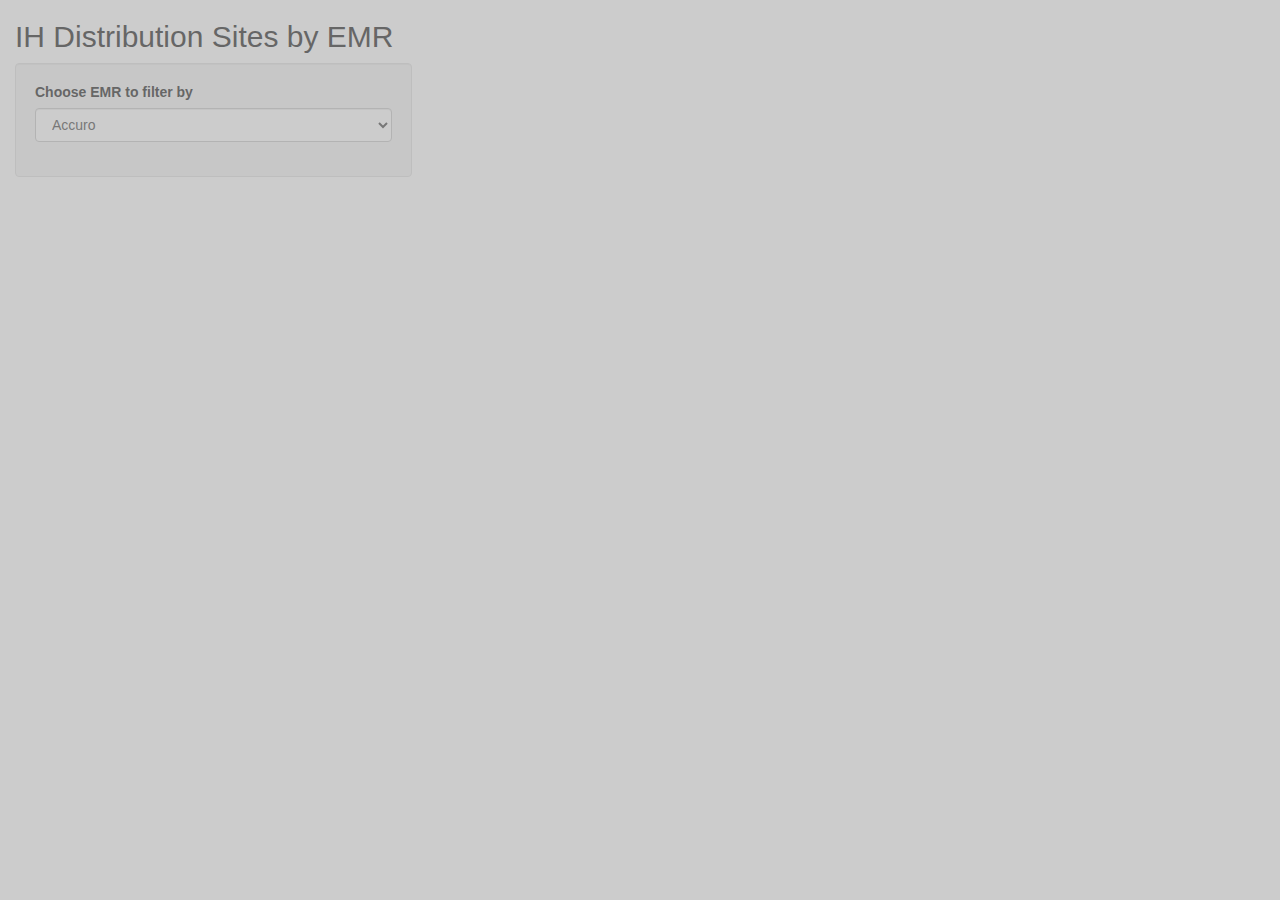
<file: IHDistrSites.htm>
﻿<!DOCTYPE HTML>
<!-- saved from url=(0022)http://127.0.0.1:3533/ -->
<!DOCTYPE html PUBLIC "" ""><HTML><HEAD><META content="IE=11.0000" 
http-equiv="X-UA-Compatible">
   
<META http-equiv="Content-Type" content="text/html; charset=utf-8">  
<SCRIPT type="application/shiny-singletons"></SCRIPT>
  
<SCRIPT type="application/html-dependencies">json2[2014.02.04];jquery[1.12.4];shiny[1.0.2];htmlwidgets[0.8];leaflet[0.7.7];leafletfix[1.0.0];leaflet-label[0.2.2];Proj4Leaflet[0.7.2];leaflet-binding[1.1.0];bootstrap[3.3.7]</SCRIPT>

<SCRIPT src="IHDistrSites_files/json2-min.js"></SCRIPT>
 
<SCRIPT src="IHDistrSites_files/jquery.min.js"></SCRIPT>
 <LINK href="IHDistrSites_files/shiny.css" rel="stylesheet"> 
<SCRIPT src="IHDistrSites_files/shiny.min.js"></SCRIPT>
 
<SCRIPT src="IHDistrSites_files/htmlwidgets.js"></SCRIPT>
 <LINK href="IHDistrSites_files/leaflet.css" rel="stylesheet"> 
<SCRIPT src="IHDistrSites_files/leaflet.js"></SCRIPT>
 <LINK href="IHDistrSites_files/leafletfix.css" rel="stylesheet"> <LINK href="IHDistrSites_files/leaflet.label.css" 
rel="stylesheet"> 
<SCRIPT src="IHDistrSites_files/leaflet.label.js"></SCRIPT>
 
<SCRIPT src="IHDistrSites_files/proj4-compressed.js"></SCRIPT>
 
<SCRIPT src="IHDistrSites_files/proj4leaflet.js"></SCRIPT>
 
<SCRIPT src="IHDistrSites_files/leaflet(1).js"></SCRIPT>
 
<META name="viewport" content="width=device-width, initial-scale=1"> <LINK href="IHDistrSites_files/bootstrap.min.css" 
rel="stylesheet"> 
<SCRIPT src="IHDistrSites_files/bootstrap.min.js"></SCRIPT>
 
<SCRIPT src="IHDistrSites_files/html5shiv.min.js"></SCRIPT>
 
<SCRIPT src="IHDistrSites_files/respond.min.js"></SCRIPT>
  <TITLE>IH Distribution Sites by EMR</TITLE> 
<META name="GENERATOR" content="MSHTML 11.00.9600.18618"></HEAD> 
<BODY>
<DIV class="container-fluid">
<H2>IH Distribution Sites by EMR</H2>
<DIV class="row">
<DIV class="col-sm-4">
<FORM class="well">
<DIV class="form-group shiny-input-container"><LABEL class="control-label" for="EMR">Choose 
EMR to filter by</LABEL>             
<DIV><SELECT class="form-control" id="EMR"><OPTION value="Accuro" 
  selected="">Accuro</OPTION> <OPTION value="Oscar Nerd">Oscar Nerd</OPTION> 
  <OPTION value="Intrahealth VCH">Intrahealth VCH</OPTION> <OPTION 
  value="Oscar">Oscar</OPTION> <OPTION value="Osler">Osler</OPTION> <OPTION 
  value="Wolf">Wolf</OPTION> <OPTION value="Oscar West">Oscar West</OPTION> 
  <OPTION value="NH MOIS">NH MOIS</OPTION> <OPTION 
  value="Launchpad">Launchpad</OPTION> <OPTION 
  value="IntraHealth">IntraHealth</OPTION> <OPTION 
  value="MedAccess">MedAccess</OPTION> <OPTION value="Plexia">Plexia</OPTION> 
  <OPTION value="Intrahealth">Intrahealth</OPTION> <OPTION 
  value="iClinic">iClinic</OPTION> <OPTION value="McKeever Wizardry">McKeever 
  Wizardry</OPTION> <OPTION value="MOIS">MOIS</OPTION> <OPTION 
  value="BCCA">BCCA</OPTION> <OPTION value="MD Physician Services">MD Physician 
  Services</OPTION> <OPTION value="InputHealth">InputHealth</OPTION> <OPTION 
  value="Oscar Host">Oscar Host</OPTION> <OPTION value="MedAccess &amp; RelayHealth">MedAccess 
  &amp; RelayHealth</OPTION> <OPTION value="Intrahealth IHA">Intrahealth 
  IHA</OPTION> <OPTION value="EHR Plus">EHR Plus</OPTION> <OPTION 
  value="WOLF">WOLF</OPTION> <OPTION value="Nightingale">Nightingale</OPTION> 
  <OPTION value="Zopyrus (LS Chart)">Zopyrus (LS Chart)</OPTION> <OPTION value="eOscar">eOscar</OPTION> 
  <OPTION value="Elliott">Elliott</OPTION> <OPTION value="MDIT">MDIT</OPTION> 
  <OPTION value="eIVF">eIVF</OPTION> <OPTION value="IDEAS">IDEAS</OPTION> 
  <OPTION value="Nguyen">Nguyen</OPTION> <OPTION 
  value="MedChart">MedChart</OPTION> <OPTION value="EMR Advantage">EMR 
  Advantage</OPTION> <OPTION value="Oscar PRN">Oscar PRN</OPTION> <OPTION value="Intrahealth FHA">Intrahealth 
  FHA</OPTION> <OPTION value="NH Mois">NH Mois</OPTION> <OPTION 
  value="Novartis">Novartis</OPTION> <OPTION value="Datran">Datran</OPTION> 
  <OPTION value="Cerner">Cerner</OPTION> <OPTION 
value="All">All</OPTION></SELECT></DIV></DIV></FORM></DIV>
<DIV class="col-sm-8">
<DIV class="leaflet html-widget html-widget-output" id="myMap" style="width: 100%; height: 400px;"></DIV></DIV></DIV></DIV></BODY></HTML>
</file>
<file: IHDistrSites_files/shiny.css>
pre:empty.shiny-text-output::before {
	content: " ";
}
pre:empty.noplaceholder.shiny-text-output {
	border-width: 0px; margin: 0px; padding: 0px; height: 0px;
}
#shiny-disconnected-overlay {
	left: 0px; top: 0px; right: 0px; bottom: 0px; overflow: hidden; position: fixed; z-index: 99998; opacity: 0.5; pointer-events: none; background-color: rgb(153, 153, 153);
}
.shiny-table.table > thead > tr > th {
	padding-right: 12px; padding-left: 12px;
}
.shiny-table.table > tbody > tr > th {
	padding-right: 12px; padding-left: 12px;
}
.shiny-table.table > tfoot > tr > th {
	padding-right: 12px; padding-left: 12px;
}
.shiny-table.table > thead > tr > td {
	padding-right: 12px; padding-left: 12px;
}
.shiny-table.table > tbody > tr > td {
	padding-right: 12px; padding-left: 12px;
}
.shiny-table.table > tfoot > tr > td {
	padding-right: 12px; padding-left: 12px;
}
.spacing-xs.shiny-table > thead > tr > th {
	padding-top: 3px; padding-bottom: 3px;
}
.spacing-xs.shiny-table > tbody > tr > th {
	padding-top: 3px; padding-bottom: 3px;
}
.spacing-xs.shiny-table > tfoot > tr > th {
	padding-top: 3px; padding-bottom: 3px;
}
.spacing-xs.shiny-table > thead > tr > td {
	padding-top: 3px; padding-bottom: 3px;
}
.spacing-xs.shiny-table > tbody > tr > td {
	padding-top: 3px; padding-bottom: 3px;
}
.spacing-xs.shiny-table > tfoot > tr > td {
	padding-top: 3px; padding-bottom: 3px;
}
.spacing-s.shiny-table > thead > tr > th {
	padding-top: 5px; padding-bottom: 5px;
}
.spacing-s.shiny-table > tbody > tr > th {
	padding-top: 5px; padding-bottom: 5px;
}
.spacing-s.shiny-table > tfoot > tr > th {
	padding-top: 5px; padding-bottom: 5px;
}
.spacing-s.shiny-table > thead > tr > td {
	padding-top: 5px; padding-bottom: 5px;
}
.spacing-s.shiny-table > tbody > tr > td {
	padding-top: 5px; padding-bottom: 5px;
}
.spacing-s.shiny-table > tfoot > tr > td {
	padding-top: 5px; padding-bottom: 5px;
}
.spacing-m.shiny-table > thead > tr > th {
	padding-top: 8px; padding-bottom: 8px;
}
.spacing-m.shiny-table > tbody > tr > th {
	padding-top: 8px; padding-bottom: 8px;
}
.spacing-m.shiny-table > tfoot > tr > th {
	padding-top: 8px; padding-bottom: 8px;
}
.spacing-m.shiny-table > thead > tr > td {
	padding-top: 8px; padding-bottom: 8px;
}
.spacing-m.shiny-table > tbody > tr > td {
	padding-top: 8px; padding-bottom: 8px;
}
.spacing-m.shiny-table > tfoot > tr > td {
	padding-top: 8px; padding-bottom: 8px;
}
.spacing-l.shiny-table > thead > tr > th {
	padding-top: 10px; padding-bottom: 10px;
}
.spacing-l.shiny-table > tbody > tr > th {
	padding-top: 10px; padding-bottom: 10px;
}
.spacing-l.shiny-table > tfoot > tr > th {
	padding-top: 10px; padding-bottom: 10px;
}
.spacing-l.shiny-table > thead > tr > td {
	padding-top: 10px; padding-bottom: 10px;
}
.spacing-l.shiny-table > tbody > tr > td {
	padding-top: 10px; padding-bottom: 10px;
}
.spacing-l.shiny-table > tfoot > tr > td {
	padding-top: 10px; padding-bottom: 10px;
}
.shiny-table .NA {
	color: rgb(144, 144, 144);
}
.shiny-output-error {
	color: red; white-space: pre-wrap;
}
.shiny-output-error::before {
	font-weight: bold; content: "Error: ";
}
.shiny-output-error-validation {
	color: rgb(136, 136, 136);
}
.shiny-output-error-validation::before {
	font-weight: inherit; content: "";
}
.recalculating {
	transition:opacity 250ms 500ms; opacity: 0.3; -moz-transition: opacity 250ms ease 500ms; -webkit-transition: opacity 250ms ease 500ms; -o-transition: opacity 250ms ease 500ms;
}
.slider-animate-container {
	text-align: right; margin-top: -9px;
}
.slider-animate-button {
	opacity: 0.5;
}
.slider-animate-button .pause {
	display: none;
}
.playing.slider-animate-button .pause {
	display: inline;
}
.slider-animate-button .play {
	display: inline;
}
.playing.slider-animate-button .play {
	display: none;
}
.shiny-file-input-progress.progress {
	visibility: hidden;
}
.shiny-file-input-progress.progress .bar-danger.progress-bar {
	transition:none; -moz-transition: none; -webkit-transition: none; -o-transition: none;
}
.shiny-input-container input[type=file] {
	overflow: hidden; max-width: 100%;
}
.shiny-progress-container {
	top: 0px; width: 100%; position: fixed; z-index: 2000;
}
.shiny-progress .progress {
	margin: 0px; top: 0px; width: 100%; height: 3px; position: absolute;
}
.shiny-progress .bar {
	opacity: 0.6; transition-duration: 250ms;
}
.shiny-progress .progress-text {
	margin: 0px; padding: 2px 3px; width: 240px; height: 24px; right: 10px; position: absolute; opacity: 0.85; background-color: rgb(238, 248, 255);
}
.shiny-progress .progress-text .progress-message {
	padding: 0px 3px; font-size: 90%; font-weight: bold;
}
.shiny-progress .progress-text .progress-detail {
	padding: 0px 3px; font-size: 80%;
}
.shiny-progress-notification .progress {
	height: 10px; margin-bottom: 5px;
}
.shiny-progress-notification .progress-text .progress-message {
	font-size: 90%; font-weight: bold;
}
.shiny-progress-notification .progress-text .progress-detail {
	font-size: 80%;
}
.crosshair {
	cursor: crosshair;
}
.grabbable {
	
}
.grabbing {
	
}
.ns-resize {
	cursor: ns-resize;
}
.ew-resize {
	cursor: ew-resize;
}
.nesw-resize {
	cursor: nesw-resize;
}
.nwse-resize {
	cursor: nwse-resize;
}
.qt pre {
	font-family: monospace !important;
}
.qt code {
	font-family: monospace !important;
}
.qt5 .radio input[type='radio'] {
	margin-top: 0px;
}
.qt5 .checkbox input[type='checkbox'] {
	margin-top: 0px;
}
.selectize-control {
	margin-bottom: 10px;
}
.shiny-frame {
	border: currentColor; border-image: none;
}
.shiny-flow-layout > div {
	width: 220px; padding-right: 12px; vertical-align: top; display: inline-block;
}
.shiny-split-layout {
	width: 100%; white-space: nowrap;
}
.shiny-split-layout > div {
	overflow: auto; vertical-align: top; display: inline-block; box-sizing: border-box;
}
.shiny-input-panel {
	padding: 6px 8px; border-radius: 2px; border: 1px solid rgb(227, 227, 227); border-image: none; margin-top: 6px; margin-bottom: 6px; background-color: rgb(245, 245, 245);
}
.shiny-input-checkboxgroup label ~ .shiny-options-group {
	margin-top: -10px;
}
.shiny-input-radiogroup label ~ .shiny-options-group {
	margin-top: -10px;
}
.shiny-input-container-inline.shiny-input-checkboxgroup label ~ .shiny-options-group {
	margin-top: -1px;
}
.shiny-input-container-inline.shiny-input-radiogroup label ~ .shiny-options-group {
	margin-top: -1px;
}
:not(.shiny-input-container-inline).shiny-input-container {
	width: 300px; max-width: 100%;
}
.well .shiny-input-container {
	width: auto;
}
.shiny-input-container > div > select:not(.selectized) {
	width: 100%;
}
#shiny-notification-panel {
	padding: 2px; width: 250px; right: 0px; bottom: 0px; position: fixed; z-index: 99999; background-color: rgba(0, 0, 0, 0);
}
.shiny-notification {
	margin: 2px; padding: 10px 8px 10px 10px; border-radius: 3px; border: 1px solid rgb(204, 204, 204); border-image: none; color: rgb(51, 51, 51); opacity: 0.85; background-color: rgb(232, 232, 232);
}
.shiny-notification-message {
	border: 1px solid rgb(188, 232, 241); border-image: none; color: rgb(49, 112, 143); background-color: rgb(217, 237, 247);
}
.shiny-notification-warning {
	border: 1px solid rgb(250, 235, 204); border-image: none; color: rgb(138, 109, 59); background-color: rgb(252, 248, 227);
}
.shiny-notification-error {
	border: 1px solid rgb(235, 204, 209); border-image: none; color: rgb(169, 68, 66); background-color: rgb(242, 222, 222);
}
.shiny-notification-close {
	bottom: 9px; color: rgb(68, 68, 68); padding-left: 4px; font-size: 18px; font-weight: bold; float: right; position: relative; cursor: default;
}
.shiny-notification-close:hover {
	color: rgb(0, 0, 0);
}
.shiny-notification-content-action a {
	color: rgb(51, 122, 183); font-weight: bold; text-decoration: underline;
}
</file>
<file: IHDistrSites_files/leaflet.css>
.leaflet-map-pane {
	left: 0px; top: 0px; position: absolute;
}
.leaflet-tile {
	left: 0px; top: 0px; position: absolute;
}
.leaflet-marker-icon {
	left: 0px; top: 0px; position: absolute;
}
.leaflet-marker-shadow {
	left: 0px; top: 0px; position: absolute;
}
.leaflet-tile-pane {
	left: 0px; top: 0px; position: absolute;
}
.leaflet-tile-container {
	left: 0px; top: 0px; position: absolute;
}
.leaflet-overlay-pane {
	left: 0px; top: 0px; position: absolute;
}
.leaflet-shadow-pane {
	left: 0px; top: 0px; position: absolute;
}
.leaflet-marker-pane {
	left: 0px; top: 0px; position: absolute;
}
.leaflet-popup-pane {
	left: 0px; top: 0px; position: absolute;
}
.leaflet-overlay-pane svg {
	left: 0px; top: 0px; position: absolute;
}
.leaflet-zoom-box {
	left: 0px; top: 0px; position: absolute;
}
.leaflet-image-layer {
	left: 0px; top: 0px; position: absolute;
}
.leaflet-layer {
	left: 0px; top: 0px; position: absolute;
}
.leaflet-container {
	overflow: hidden; -ms-touch-action: none; touch-action: none;
}
.leaflet-tile {
	-webkit-user-select: none; -moz-user-select: none; user-select: none; -webkit-user-drag: none;
}
.leaflet-marker-icon {
	-webkit-user-select: none; -moz-user-select: none; user-select: none; -webkit-user-drag: none;
}
.leaflet-marker-shadow {
	-webkit-user-select: none; -moz-user-select: none; user-select: none; -webkit-user-drag: none;
}
.leaflet-marker-icon {
	display: block;
}
.leaflet-marker-shadow {
	display: block;
}
.leaflet-container img {
	max-width: none !important;
}
.leaflet-container img.leaflet-image-layer {
	max-width: 15000px !important;
}
.leaflet-tile {
	visibility: hidden; filter: inherit;
}
.leaflet-tile-loaded {
	visibility: inherit;
}
.leaflet-zoom-box {
	width: 0px; height: 0px;
}
.leaflet-overlay-pane svg {
	-moz-user-select: none;
}
.leaflet-tile-pane {
	z-index: 2;
}
.leaflet-objects-pane {
	z-index: 3;
}
.leaflet-overlay-pane {
	z-index: 4;
}
.leaflet-shadow-pane {
	z-index: 5;
}
.leaflet-marker-pane {
	z-index: 6;
}
.leaflet-popup-pane {
	z-index: 7;
}
.leaflet-vml-shape {
	width: 1px; height: 1px;
}
.lvml {
	display: inline-block; position: absolute; behavior: url(#default#VML);
}
.leaflet-control {
	position: relative; z-index: 7; pointer-events: auto;
}
.leaflet-top {
	position: absolute; z-index: 1000; pointer-events: none;
}
.leaflet-bottom {
	position: absolute; z-index: 1000; pointer-events: none;
}
.leaflet-top {
	top: 0px;
}
.leaflet-right {
	right: 0px;
}
.leaflet-bottom {
	bottom: 0px;
}
.leaflet-left {
	left: 0px;
}
.leaflet-control {
	clear: both; float: left;
}
.leaflet-right .leaflet-control {
	float: right;
}
.leaflet-top .leaflet-control {
	margin-top: 10px;
}
.leaflet-bottom .leaflet-control {
	margin-bottom: 10px;
}
.leaflet-left .leaflet-control {
	margin-left: 10px;
}
.leaflet-right .leaflet-control {
	margin-right: 10px;
}
.leaflet-fade-anim .leaflet-tile {
	transition:opacity 0.2s linear; opacity: 0; -moz-transition: opacity 0.2s linear; -webkit-transition: opacity 0.2s linear; -o-transition: opacity 0.2s linear;
}
.leaflet-fade-anim .leaflet-popup {
	transition:opacity 0.2s linear; opacity: 0; -moz-transition: opacity 0.2s linear; -webkit-transition: opacity 0.2s linear; -o-transition: opacity 0.2s linear;
}
.leaflet-fade-anim .leaflet-tile-loaded {
	opacity: 1;
}
.leaflet-fade-anim .leaflet-map-pane .leaflet-popup {
	opacity: 1;
}
.leaflet-zoom-anim .leaflet-zoom-animated {
	transition:transform 0.25s cubic-bezier(0, 0, 0.25, 1); -moz-transition: -moz-transform 0.25s cubic-bezier(0, 0, 0.25, 1); -webkit-transition: -webkit-transform 0.25s cubic-bezier(0, 0, 0.25, 1); -o-transition: -o-transform 0.25s cubic-bezier(0, 0, 0.25, 1);
}
.leaflet-zoom-anim .leaflet-tile {
	transition:none; -moz-transition: none; -webkit-transition: none; -o-transition: none;
}
.leaflet-pan-anim .leaflet-tile {
	transition:none; -moz-transition: none; -webkit-transition: none; -o-transition: none;
}
.leaflet-touching .leaflet-zoom-animated {
	transition:none; -moz-transition: none; -webkit-transition: none; -o-transition: none;
}
.leaflet-zoom-anim .leaflet-zoom-hide {
	visibility: hidden;
}
.leaflet-clickable {
	cursor: pointer;
}
.leaflet-container {
	
}
.leaflet-popup-pane {
	cursor: auto;
}
.leaflet-control {
	cursor: auto;
}
.leaflet-dragging .leaflet-container {
	cursor: move;
}
.leaflet-dragging .leaflet-clickable {
	cursor: move;
}
.leaflet-container {
	background: rgb(221, 221, 221); outline: 0px;
}
.leaflet-container a {
	color: rgb(0, 120, 168);
}
.leaflet-container a.leaflet-active {
	outline: orange solid 2px;
}
.leaflet-zoom-box {
	background: rgba(255, 255, 255, 0.5); border: 2px dotted rgb(51, 136, 255); border-image: none;
}
.leaflet-container {
	font: 12px/1.5 "Helvetica Neue", Arial, Helvetica, sans-serif; font-size-adjust: none; font-stretch: normal;
}
.leaflet-bar {
	border-radius: 4px; box-shadow: 0px 1px 5px rgba(0,0,0,0.65);
}
.leaflet-bar a {
	width: 26px; height: 26px; text-align: center; color: black; line-height: 26px; text-decoration: none; border-bottom-color: rgb(204, 204, 204); border-bottom-width: 1px; border-bottom-style: solid; display: block; background-color: rgb(255, 255, 255);
}
.leaflet-bar a:hover {
	width: 26px; height: 26px; text-align: center; color: black; line-height: 26px; text-decoration: none; border-bottom-color: rgb(204, 204, 204); border-bottom-width: 1px; border-bottom-style: solid; display: block; background-color: rgb(255, 255, 255);
}
.leaflet-bar a {
	background-position: 50% 50%; display: block; background-repeat: no-repeat;
}
.leaflet-control-layers-toggle {
	background-position: 50% 50%; display: block; background-repeat: no-repeat;
}
.leaflet-bar a:hover {
	background-color: rgb(244, 244, 244);
}
.leaflet-bar a:first-child {
	border-top-left-radius: 4px; border-top-right-radius: 4px;
}
.leaflet-bar a:last-child {
	border-bottom-color: currentColor; border-bottom-width: medium; border-bottom-style: none; border-bottom-right-radius: 4px; border-bottom-left-radius: 4px;
}
.leaflet-bar a.leaflet-disabled {
	color: rgb(187, 187, 187); cursor: default; background-color: rgb(244, 244, 244);
}
.leaflet-touch .leaflet-bar a {
	width: 30px; height: 30px; line-height: 30px;
}
.leaflet-control-zoom-in {
	font: bold 18px/normal "Lucida Console", Monaco, monospace; text-indent: 1px; font-size-adjust: none; font-stretch: normal;
}
.leaflet-control-zoom-out {
	font: bold 18px/normal "Lucida Console", Monaco, monospace; text-indent: 1px; font-size-adjust: none; font-stretch: normal;
}
.leaflet-control-zoom-out {
	font-size: 20px;
}
.leaflet-touch .leaflet-control-zoom-in {
	font-size: 22px;
}
.leaflet-touch .leaflet-control-zoom-out {
	font-size: 24px;
}
.leaflet-control-layers {
	background: rgb(255, 255, 255); border-radius: 5px; box-shadow: 0px 1px 5px rgba(0,0,0,0.4);
}
.leaflet-control-layers-toggle {
	width: 36px; height: 36px; background-image: url("images/layers.png");
}
.leaflet-retina .leaflet-control-layers-toggle {
	background-image: url("images/layers-2x.png"); background-size: 26px 26px;
}
.leaflet-touch .leaflet-control-layers-toggle {
	width: 44px; height: 44px;
}
.leaflet-control-layers .leaflet-control-layers-list {
	display: none;
}
.leaflet-control-layers-expanded .leaflet-control-layers-toggle {
	display: none;
}
.leaflet-control-layers-expanded .leaflet-control-layers-list {
	display: block; position: relative;
}
.leaflet-control-layers-expanded {
	background: rgb(255, 255, 255); padding: 6px 10px 6px 6px; color: rgb(51, 51, 51);
}
.leaflet-control-layers-selector {
	top: 1px; margin-top: 2px; position: relative;
}
.leaflet-control-layers label {
	display: block;
}
.leaflet-control-layers-separator {
	margin: 5px -10px 5px -6px; height: 0px; border-top-color: rgb(221, 221, 221); border-top-width: 1px; border-top-style: solid;
}
.leaflet-container .leaflet-control-attribution {
	background: rgba(255, 255, 255, 0.7); margin: 0px;
}
.leaflet-control-attribution {
	padding: 0px 5px; color: rgb(51, 51, 51);
}
.leaflet-control-scale-line {
	padding: 0px 5px; color: rgb(51, 51, 51);
}
.leaflet-control-attribution a {
	text-decoration: none;
}
.leaflet-control-attribution a:hover {
	text-decoration: underline;
}
.leaflet-container .leaflet-control-attribution {
	font-size: 11px;
}
.leaflet-container .leaflet-control-scale {
	font-size: 11px;
}
.leaflet-left .leaflet-control-scale {
	margin-left: 5px;
}
.leaflet-bottom .leaflet-control-scale {
	margin-bottom: 5px;
}
.leaflet-control-scale-line {
	background: rgba(255, 255, 255, 0.5); border-width: medium 2px 2px; border-style: none solid solid; border-color: currentColor rgb(119, 119, 119) rgb(119, 119, 119); padding: 2px 5px 1px; border-image: none; line-height: 1.1; overflow: hidden; font-size: 11px; white-space: nowrap; box-sizing: content-box; -moz-box-sizing: content-box;
}
:not(:first-child).leaflet-control-scale-line {
	margin-top: -2px; border-top-color: rgb(119, 119, 119); border-bottom-color: currentColor; border-top-width: 2px; border-bottom-width: medium; border-top-style: solid; border-bottom-style: none;
}
:not(:first-child):not(:last-child).leaflet-control-scale-line {
	border-bottom-color: rgb(119, 119, 119); border-bottom-width: 2px; border-bottom-style: solid;
}
.leaflet-touch .leaflet-control-attribution {
	box-shadow: none;
}
.leaflet-touch .leaflet-control-layers {
	box-shadow: none;
}
.leaflet-touch .leaflet-bar {
	box-shadow: none;
}
.leaflet-touch .leaflet-control-layers {
	border: 2px solid rgba(0, 0, 0, 0.2); border-image: none; background-clip: padding-box;
}
.leaflet-touch .leaflet-bar {
	border: 2px solid rgba(0, 0, 0, 0.2); border-image: none; background-clip: padding-box;
}
.leaflet-popup {
	text-align: center; position: absolute;
}
.leaflet-popup-content-wrapper {
	padding: 1px; border-radius: 12px; text-align: left;
}
.leaflet-popup-content {
	margin: 13px 19px; line-height: 1.4;
}
.leaflet-popup-content p {
	margin: 18px 0px;
}
.leaflet-popup-tip-container {
	margin: 0px auto; width: 40px; height: 20px; overflow: hidden; position: relative;
}
.leaflet-popup-tip {
	margin: -10px auto 0px; padding: 1px; width: 17px; height: 17px; transform: rotate(45deg); -webkit-transform: rotate(45deg); -moz-transform: rotate(45deg); -o-transform: rotate(45deg);
}
.leaflet-popup-content-wrapper {
	background: white; box-shadow: 0px 3px 14px rgba(0,0,0,0.4);
}
.leaflet-popup-tip {
	background: white; box-shadow: 0px 3px 14px rgba(0,0,0,0.4);
}
.leaflet-container a.leaflet-popup-close-button {
	background: none; font: bold 16px/14px Tahoma, Verdana, sans-serif; padding: 4px 4px 0px 0px; top: 0px; width: 18px; height: 14px; text-align: center; right: 0px; color: rgb(195, 195, 195); text-decoration: none; position: absolute; font-size-adjust: none; font-stretch: normal;
}
.leaflet-container a.leaflet-popup-close-button:hover {
	color: rgb(153, 153, 153);
}
.leaflet-popup-scrolled {
	overflow: auto; border-top-color: rgb(221, 221, 221); border-bottom-color: rgb(221, 221, 221); border-top-width: 1px; border-bottom-width: 1px; border-top-style: solid; border-bottom-style: solid;
}
.leaflet-oldie .leaflet-popup-content-wrapper {
	-ms-zoom: 1;
}
.leaflet-oldie .leaflet-popup-tip {
	margin: 0px auto; width: 24px;
}
.leaflet-oldie .leaflet-popup-tip-container {
	margin-top: -1px;
}
.leaflet-oldie .leaflet-control-zoom {
	border: 1px solid rgb(153, 153, 153); border-image: none;
}
.leaflet-oldie .leaflet-control-layers {
	border: 1px solid rgb(153, 153, 153); border-image: none;
}
.leaflet-oldie .leaflet-popup-content-wrapper {
	border: 1px solid rgb(153, 153, 153); border-image: none;
}
.leaflet-oldie .leaflet-popup-tip {
	border: 1px solid rgb(153, 153, 153); border-image: none;
}
.leaflet-div-icon {
	background: rgb(255, 255, 255); border: 1px solid rgb(102, 102, 102); border-image: none;
}
</file>
<file: IHDistrSites_files/leafletfix.css>
img.leaflet-tile {
	margin: 0px; padding: 0px; border-radius: 0px; border: currentColor; border-image: none;
}
.info {
	background: rgba(255, 255, 255, 0.8); font: 14px/16px Arial, Helvetica, sans-serif; padding: 6px 8px; border-radius: 5px; font-size-adjust: none; font-stretch: normal; box-shadow: 0px 0px 15px rgba(0,0,0,0.2);
}
.legend {
	color: rgb(85, 85, 85); line-height: 18px;
}
.legend svg text {
	fill: #555;
}
.legend svg line {
	stroke: #555;
}
.legend i {
	width: 18px; height: 18px; margin-right: 8px; float: left; opacity: 0.7;
}
</file>
<file: IHDistrSites_files/leaflet.label.css>
.leaflet-label {
	background: padding-box rgba(235, 235, 235, 0.81); font: bold 12px/20px "Helvetica Neue", Arial, Helvetica, sans-serif; padding: 1px 6px; border-radius: 4px; border: 4px solid rgba(0, 0, 0, 0.45); color: rgb(17, 17, 17); display: block; white-space: nowrap; position: absolute; z-index: 500; font-size-adjust: none; font-stretch: normal; pointer-events: none; -ms-user-select: none; -webkit-user-select: none; -moz-user-select: none; user-select: none;
}
.leaflet-clickable.leaflet-label {
	cursor: pointer; pointer-events: auto;
}
.leaflet-label::before {
	top: 5px; border-top-color: transparent; border-right-color: transparent; border-bottom-color: transparent; border-top-width: 6px; border-right-width: 6px; border-bottom-width: 6px; border-top-style: solid; border-right-style: solid; border-bottom-style: solid; position: absolute; content: none;
}
.leaflet-label::after {
	top: 5px; border-top-color: transparent; border-right-color: transparent; border-bottom-color: transparent; border-top-width: 6px; border-right-width: 6px; border-bottom-width: 6px; border-top-style: solid; border-right-style: solid; border-bottom-style: solid; position: absolute; content: none;
}
.leaflet-label::before {
	left: -10px; border-right-color: inherit; border-right-width: 6px; border-right-style: solid;
}
.leaflet-label::after {
	right: -16px; border-left-color: inherit; border-left-width: 6px; border-left-style: solid;
}
.leaflet-label-top::after {
	left: -50%; top: 29px; border-top-color: rgba(0, 0, 0, 0.45); position: relative;
}
.leaflet-label-top::before {
	left: -50%; top: 29px; border-top-color: rgba(0, 0, 0, 0.45); position: relative;
}
.leaflet-label-top::before {
	border-color: transparent; display: none;
}
.leaflet-label-top::after {
	border-right-color: transparent; border-bottom-color: transparent; border-left-color: transparent; content: " ";
}
.leaflet-label-bottom::before {
	border-color: transparent; display: none;
}
.leaflet-label-bottom::after {
	left: -50%; top: -28px; border-bottom-color: rgba(0, 0, 0, 0.45); position: relative;
}
.leaflet-label-bottom::before {
	left: -50%; top: -28px; border-bottom-color: rgba(0, 0, 0, 0.45); position: relative;
}
.leaflet-label-bottom::after {
	border-top-color: transparent; border-right-color: transparent; border-left-color: transparent;
}
.leaflet-label-bottom::after {
	content: "";
}
.leaflet-label-top::after {
	content: "";
}
.leaflet-label-right::before {
	content: "";
}
.leaflet-label-left::after {
	content: "";
}
.leaflet-label-text-only.leaflet-label {
	background: none; border: currentColor; border-image: none;
}
.leaflet-label-text-only.leaflet-label::before {
	background: none; border: currentColor; border-image: none;
}
.leaflet-label-text-only.leaflet-label::after {
	background: none; border: currentColor; border-image: none;
}
.leaflet-label-left.leaflet-label-text-only.leaflet-label {
	margin-right: -10px;
}
.leaflet-label-right.leaflet-label-text-only.leaflet-label {
	margin-left: -10px;
}
</file>
